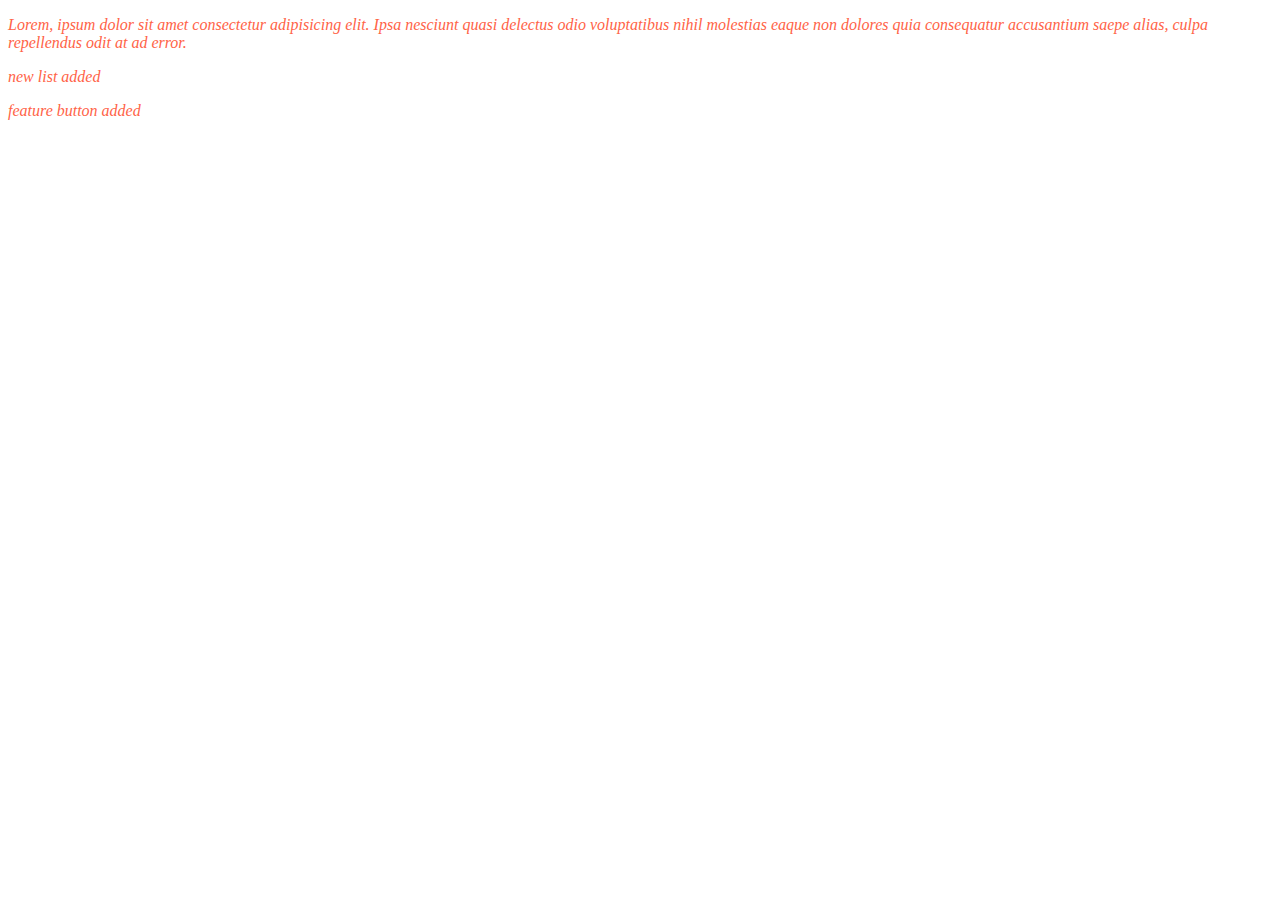
<file: index2.html>
<!DOCTYPE html>
<html lang="en">
<head>
    <meta charset="UTF-8">
    <meta name="viewport" content="width=device-width, initial-scale=1.0">
    <title>Document</title>
    <link rel="stylesheet" href="style.css">
</head>
<body>
    <p>Lorem, ipsum dolor sit amet consectetur adipisicing elit. Ipsa nesciunt quasi delectus odio voluptatibus nihil molestias eaque non dolores quia consequatur accusantium saepe alias, culpa repellendus odit at ad error.</p>

    <p>new list added</p>
    <p>feature button added</p>
</body>
</html>
</file>
<file: style.css>
p {
    font-style: italic;
    color: tomato;
}
</file>
